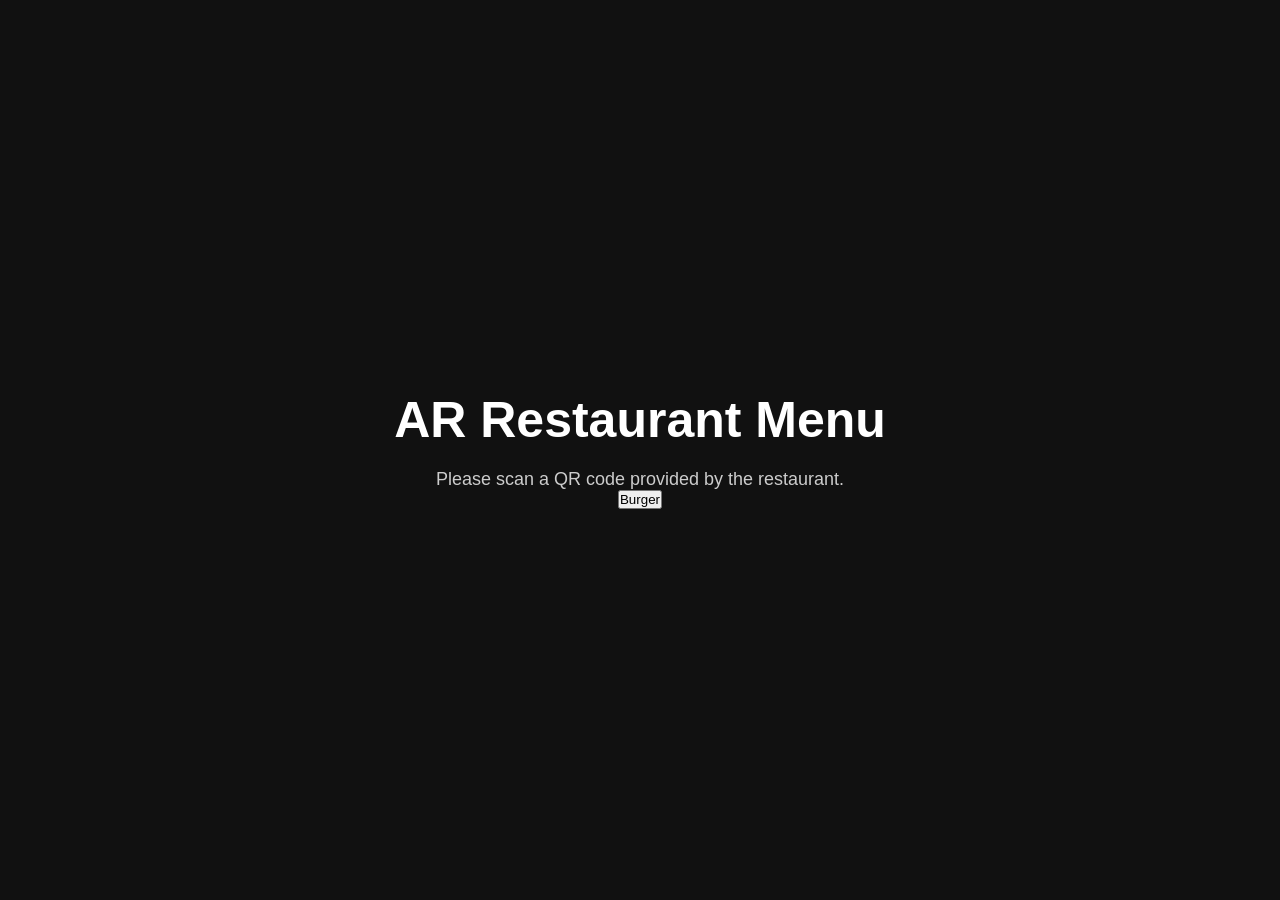
<file: index.html>
<!DOCTYPE html>
<html lang="en">
<head>
    <meta charset="UTF-8">
    <meta name="viewport" content="width=device-width, initial-scale=1.0">
    <title>AR Restaurant Menu</title>

    <link rel="stylesheet" href="css/style.css">
</head>
<body>

    <div class="home-container">

        <h1>AR Restaurant Menu</h1>

        <p>
            Please scan a QR code provided by the restaurant.
        </p>
        <a href="/food/food/burger.html"><button>Burger</button></a>

    </div>

</body>
</html>
</file>
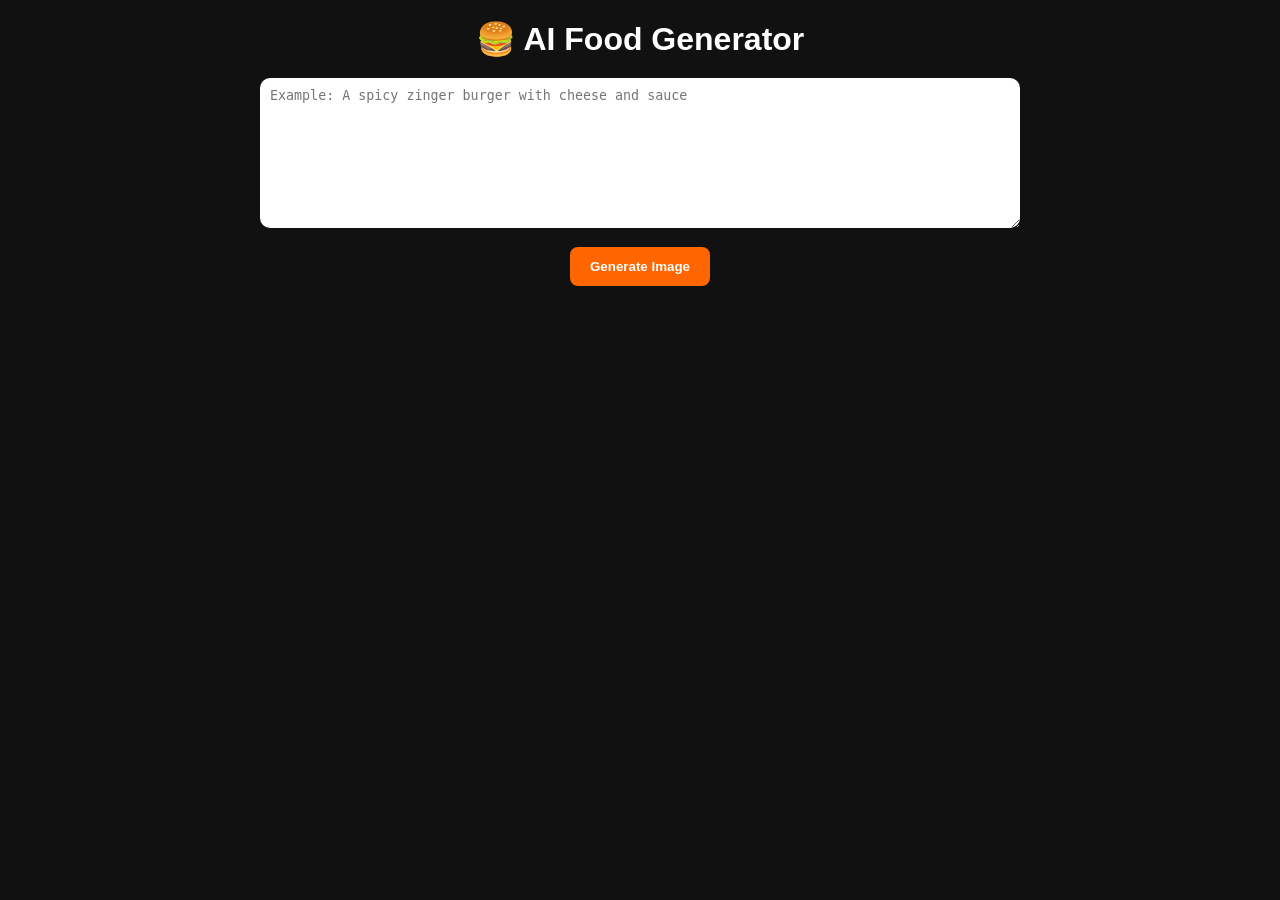
<file: image-generator.html>
<!DOCTYPE html>
<html lang="en">
<head>
<meta charset="UTF-8">
<meta name="viewport" content="width=device-width, initial-scale=1.0">
<title>AI Food Generator</title>

<link rel="stylesheet" href="css/style.css">

<style>

body{
    background:#111;
    color:white;
    font-family:Arial;
}

.generator{
    max-width:800px;
    margin:auto;
    padding:20px;
    text-align:center;
}

textarea{
    width:100%;
    height:150px;
    padding:10px;
    border-radius:10px;
    border:none;
    margin-top:20px;
}

button{
    margin-top:15px;
    padding:12px 20px;
    border:none;
    background:#ff6600;
    color:white;
    cursor:pointer;
    border-radius:8px;
    font-weight:bold;
}

button:hover{
    background:#ff3300;
}

img{
    margin-top:20px;
    max-width:100%;
    border-radius:10px;
}

</style>

</head>
<body>

<div class="generator">

    <h1>🍔 AI Food Generator</h1>

    <textarea id="prompt" placeholder="Example: A spicy zinger burger with cheese and sauce"></textarea>

    <br>

    <button id="generateBtn">Generate Image</button>

    <div id="result"></div>

</div>

<script>
document.getElementById("generateBtn").addEventListener("click", function(){

    let prompt = document.getElementById("prompt").value;

    if(!prompt){
        alert("Please write a prompt first!");
        return;
    }

    let imageUrl = "https://image.pollinations.ai/prompt/" + encodeURIComponent(prompt);

    document.getElementById("result").innerHTML = `
        <p>Generating...</p>
        <img src="${imageUrl}" />
        <br>
        <a href="${imageUrl}" download>
            <button>Examine</button>
        </a>
    `;
});
</script>

</body>
</html>
</file>
<file: css/style.css>
*{
    margin:0;
    padding:0;
    box-sizing:border-box;
}

body{
    font-family:Arial, sans-serif;
    background:#111;
    color:white;
}

.home-container{
    height:100vh;
    display:flex;
    flex-direction:column;
    justify-content:center;
    align-items:center;
    text-align:center;
}

.home-container h1{
    font-size:50px;
    margin-bottom:20px;
}

.home-container p{
    font-size:18px;
    color:#ccc;
}





/* burger */


.food-container{
    display:flex;
    min-height:100vh;
}

.viewer-section{
    flex:1;
    padding:20px;
}

.viewer-section h1{
    margin-bottom:20px;
}

model-viewer{
    width:100%;
    height:500px;
    background:#222;
    border-radius:10px;
}

.description{
    width:300px;
    background:#1a1a1a;
    padding:20px;
}

.description h2,
.description h3{
    margin-bottom:10px;
}

.description p{
    margin-bottom:15px;
}

.description ul{
    padding-left:20px;
}

.buttons{
    margin-top:20px;
    display:flex;
    gap:10px;
}

.ar-btn,
#menu-btn{
    padding:12px 20px;
    border:none;
    cursor:pointer;
    font-size:16px;
}

#sidebar{

    position:fixed;

    top:0;
    right:-320px;

    width:300px;
    height:100%;

    background:white;
    color:black;

    padding:20px;

    transition:0.4s;

    overflow:auto;
}

#close-btn{
    cursor:pointer;
    font-size:22px;
}

#menu-btn{
    display:none;
}


@media(max-width:768px){

    .food-container{
        display:block;
    }

    .desktop-description{
        display:none;
    }

    #menu-btn{
        display:block;
    }

    model-viewer{
        height:400px;
    }

}




#ar-button{

    background:#ff6600;

    color:white;

    border:none;

    padding:12px 20px;

    border-radius:8px;

    cursor:pointer;

    font-size:16px;

}




/* FAKE AR MODE */
.fake-ar{
    position:fixed;
    top:0;
    left:0;
    width:100%;
    height:100%;
    background:rgba(0,0,0,0.95);
    z-index:9999;
}

.hidden{
    display:none;
}

.ar-topbar{
    position:absolute;
    top:10px;
    right:10px;
    z-index:10000;
}

.ar-topbar button{
    padding:10px 15px;
    background:red;
    color:white;
    border:none;
    border-radius:6px;
    cursor:pointer;
}









@media(max-width:768px){

    #sidebar{
        background:#0f0f0f;
        color:white;
        padding:25px;
        line-height:1.8;
        font-size:16px;
    }

    #sidebar h2{
        font-size:22px;
        font-weight:700;
        margin-bottom:15px;
        color:#ffffff;
    }

    #sidebar h3{
        margin-top:15px;
        margin-bottom:8px;
        font-size:18px;
        font-weight:600;
        color:#ffcc00;
    }

    #sidebar p, #sidebar li{
        margin-bottom:8px;
        color:#ddd;
    }

    #sidebar ul{
        padding-left:20px;
    }
}

#sidebar{
    background:#111 !important;
    color:white !important;
}




.recommendations{
    padding:30px;
    color:white;
}

.rec-grid{
    display:flex;
    gap:20px;
    flex-wrap:wrap;
}

.rec-card{
    width:200px;
    background:#1a1a1a;
    padding:10px;
    border-radius:10px;
    text-align:center;
    text-decoration:none;
    color:white;
}

.rec-card model-viewer{
    width:100%;
    height:150px;
}












.top-actions{
    display:flex;
    justify-content:flex-end;
    margin-bottom:10px;
}

.ai-btn{
    background:linear-gradient(45deg,#ff6600,#ff3300);
    color:white;
    border:none;
    padding:10px 14px;
    border-radius:10px;
    font-weight:bold;
    cursor:pointer;
    transition:0.3s;
}

.ai-btn:hover{
    transform:scale(1.05);
}
</file>
